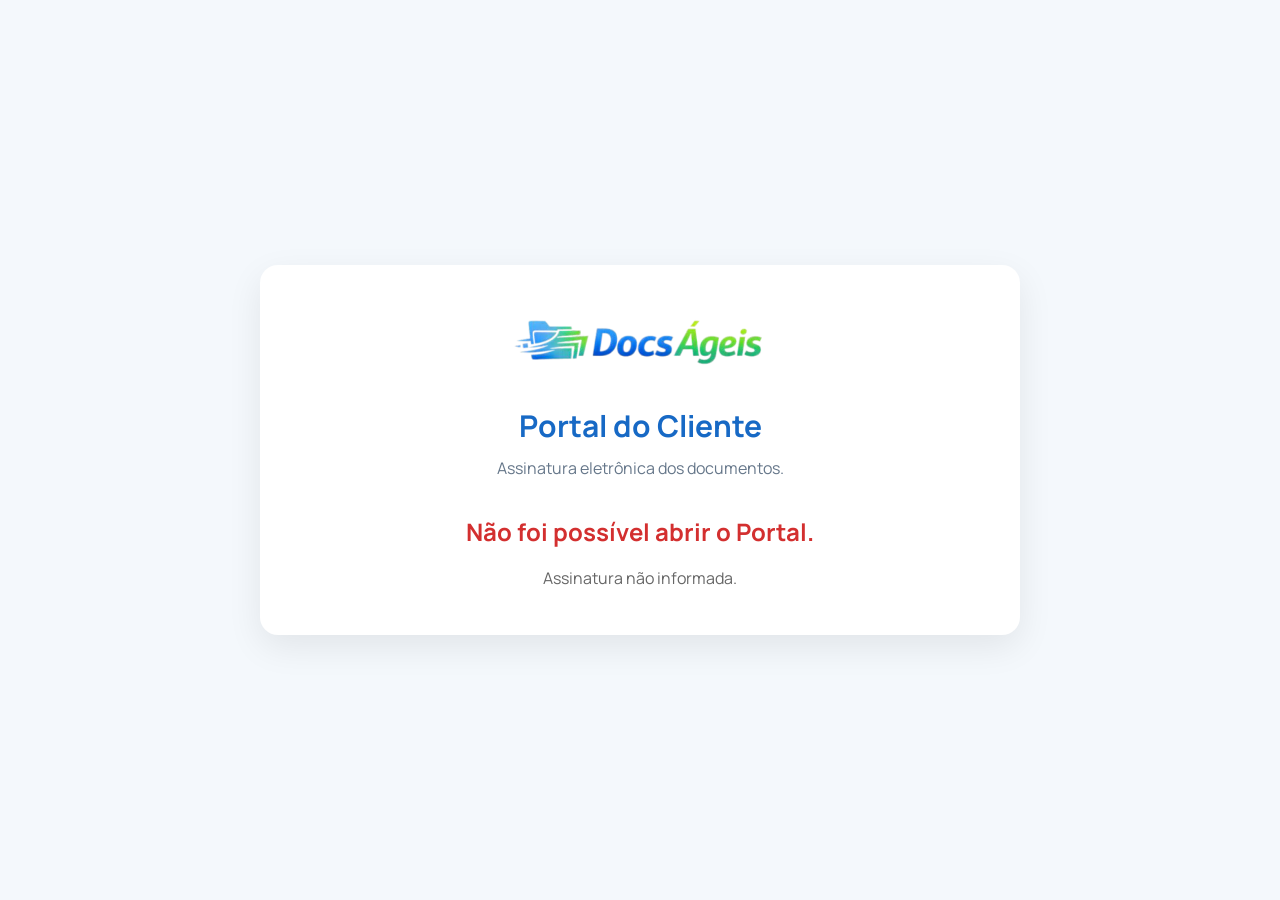
<file: index.html>
<!DOCTYPE html>
<html lang="pt-BR">

<head>

    <meta charset="UTF-8">
    <meta name="viewport" content="width=device-width, initial-scale=1.0">

    <title>Portal do Cliente | DocsÁgeis</title>

    <meta name="description" content="Portal de Aceite dos Documentos - DocsÁgeis">

    <link rel="icon" href="assets/images/favicon.ico">

    <link rel="stylesheet" href="/style.css">

    <link rel="preconnect" href="https://fonts.googleapis.com">

    <link rel="preconnect" href="https://fonts.gstatic.com" crossorigin>

    <link href="https://fonts.googleapis.com/css2?family=Manrope:wght@300;400;500;600;700;800&display=swap" rel="stylesheet">

</head>

<body>

    <main class="container">

        <section class="card">

            <!-- LOGO -->
            <header class="topo">

                <img
                    src="/assets/images/logo.png"
                    alt="DocsÁgeis"
                    class="logo">

                <h1>Portal do Cliente</h1>

                <p class="subtitulo">

                    Assinatura eletrônica dos documentos.

                </p>

            </header>

            <!-- LOADING -->
            <section id="loading">

                <div class="loader"></div>

                <p>Carregando informações...</p>

            </section>

            <!-- ERROS -->
            <section id="erro" class="hidden">

                <h2>Não foi possível abrir o Portal.</h2>

                <p id="mensagemErro"></p>

            </section>

            <!-- DADOS -->
            <section id="conteudo" class="hidden">

                <div class="grupo">

                    <label>Cliente</label>
                    <span id="cliente"></span>

                </div>

                <div class="grupo">

                    <label>CPF / CNPJ</label>
                    <span id="cpfCnpj"></span>

                </div>

                <div class="grupo dupla">

                    <div>

                        <label>Plano</label>
                        <span id="plano"></span>

                    </div>

                    <div>

                        <label>Pacote</label>
                        <span id="pacote"></span>

                    </div>

                </div>

                <div class="grupo">

                    <label>Versão dos Documentos</label>
                    <span id="versao"></span>

                </div>

                <div class="grupo">

                    <label>Status</label>
                    <span id="statusAceite"></span>

                </div>

                <hr>

                <div id="areaAceite">

    <hr>

    <div id="blocoDocumentos">

        <h2>Documentos</h2>

        <p class="texto-documentos">
            Antes de realizar o aceite eletrônico, leia atentamente todos os documentos da sua assinatura.
        </p>

        <button
            id="btnDocumentos"
            class="btn-secundario">

            📄 Visualizar Documentos

        </button>

    </div>

    <div id="blocoAceite">

        <label class="checkbox">

            <input
                type="checkbox"
                id="chkAceite">

            <span>
                Declaro que li, compreendi e concordo integralmente com todos os documentos apresentados acima.
            </span>

        </label>

        <button
            id="btnAceitar"
            class="btn-principal"
            disabled>

            REALIZAR ACEITE

        </button>

    </div>

</div>

            </section>

        </section>

    </main>

    <script src="/script.js"></script>

</body>

</html>
</file>
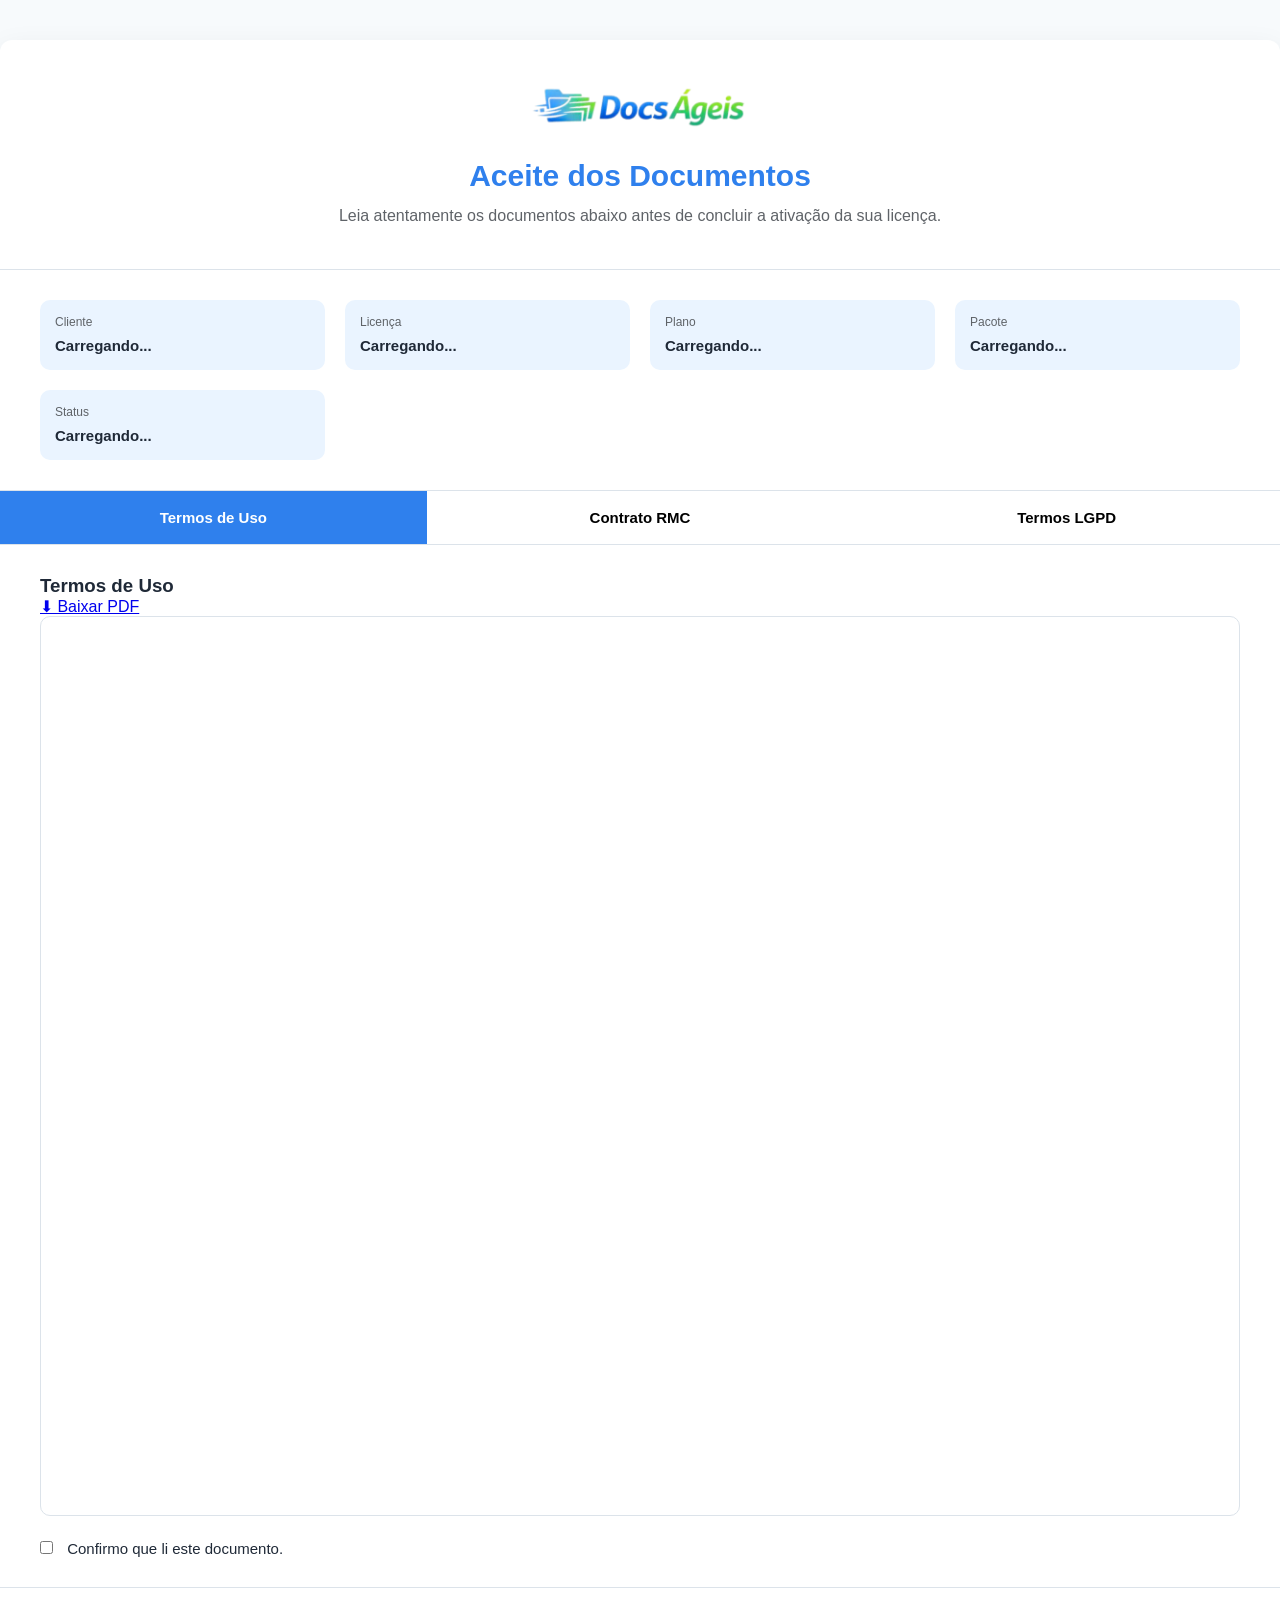
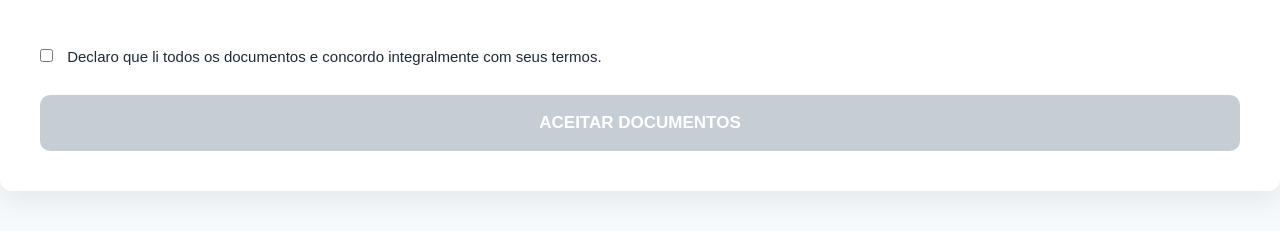
<file: aceite/index.html>
<!DOCTYPE html>
<html lang="pt-BR">

<head>

    <meta charset="UTF-8">
    <meta name="viewport" content="width=device-width, initial-scale=1.0">

    <title>Aceite dos Documentos | RMC DocsÁgeis</title>

    <link rel="stylesheet" href="style.css">

</head>

<body>

    <div class="container">

        <!-- Cabeçalho -->

        <header>

            <img src="assets/logo.png" alt="DocsÁgeis" class="logo">

            <h1>Aceite dos Documentos</h1>

            <p>
                Leia atentamente os documentos abaixo antes de concluir a ativação da sua licença.
            </p>

        </header>

        <!-- Dados da licença -->

        <section class="dados">

            <div class="campo">

                <span>Cliente</span>
                <strong id="cliente">Carregando...</strong>

            </div>

            <div class="campo">

                <span>Licença</span>
                <strong id="licenca">Carregando...</strong>

            </div>

            <div class="campo">

                <span>Plano</span>
                <strong id="plano">Carregando...</strong>

            </div>

            <div class="campo">

                <span>Pacote</span>
                <strong id="pacote">Carregando...</strong>

            </div>

            <div class="campo">

                <span>Status</span>
                <strong id="status">Carregando...</strong>

            </div>

            <div class="campo" id="campoDataAceite" style="display:none;">

                <span>Data do Aceite</span>
                <strong id="dataAceite"></strong>

            </div>

            <div id="areaDownloadLicenca" class="campo download-licenca" style="display:none;">

                <button id="btnDownloadLicenca" type="button">

                    ⬇ BAIXAR LICENÇA (.LIC)

                </button>

                <p id="textoPrazoDownload"></p>

            </div>

        </section>

        <div id="mensagemAceite" class="mensagem-aceite" style="display:none;">

            <strong>✔ Documentos já aceitos</strong>

            <p>

                Esta assinatura já possui aceite eletrônico registrado.

                Os documentos permanecem disponíveis para consulta e download.

            </p>

        </div>

        <div id="mensagemDownloadExpirado"
            class="mensagem-download"
            style="display:none;">

            <strong>⚠ Prazo para download expirado</strong>

            <p>

                O período para download do arquivo da licença expirou.

                Para obtê-lo ou ativar nova licença, entre em contato com o suporte DocsÁgeis.

                <br><br>

                <strong>WhatsApp:</strong> (48) 98868-9231

            </p>

        </div>


        <!-- Abas -->

        <nav class="tabs">

            <button class="tab active" data-tab="termos">
                Termos de Uso
            </button>

            <button class="tab" data-tab="contrato">
                Contrato RMC
            </button>

            <button class="tab" data-tab="lgpd">
                Termos LGPD
            </button>

        </nav>

        <!-- Documento 1 -->

        <section id="termos" class="conteudo ativo">

            <div class="cabecalho-documento">

                <h3>Termos de Uso</h3>

                <a
                    id="downloadTermos"
                    class="btn-download"
                    href="#"
                    target="_blank">

                    ⬇ Baixar PDF

                </a>

            </div>

            <iframe id="pdfTermos"></iframe>

            <label>

                <input type="checkbox" id="ckTermos">

                Confirmo que li este documento.

            </label>

        </section>

        <section id="contrato" class="conteudo">

            <div class="cabecalho-documento">

                <h3>Contrato de Assinatura</h3>

                <a
                    id="downloadContrato"
                    class="btn-download"
                    href="#"
                    target="_blank">

                    ⬇ Baixar PDF

                </a>

            </div>

            <iframe id="pdfContrato"></iframe>

            <label>

                <input type="checkbox" id="ckContrato">

                Confirmo que li este documento.

            </label>

        </section>

        <section id="lgpd" class="conteudo">

            <div class="cabecalho-documento">

                <h3>Política de Privacidade (LGPD)</h3>

                <a
                    id="downloadLgpd"
                    class="btn-download"
                    href="#"
                    target="_blank">

                    ⬇ Baixar PDF

                </a>

            </div>

            <iframe id="pdfLgpd"></iframe>

            <label>

                <input type="checkbox" id="ckLgpd">

                Confirmo que li este documento.

            </label>

        </section>

        <!-- Aceite Final -->

        <section class="aceite">

            <label>

                <input type="checkbox" id="ckFinal">

                Declaro que li todos os documentos e concordo integralmente com seus termos.

            </label>

            <button id="btnAceitar" disabled>

                ACEITAR DOCUMENTOS

            </button>

        </section>

    </div>

    <script src="script.js"></script>

</body>

</html>
</file>
<file: style.css>
/*==================================================
  RESET
==================================================*/

*{
    margin:0;
    padding:0;
    box-sizing:border-box;
}

html{
    scroll-behavior:smooth;
}

body{
    font-family: "Manrope", sans-serif;
    background:#f4f8fc;
    color:#233244;
}

/*==================================================
  CONTAINER
==================================================*/

.container{

    min-height:100vh;

    display:flex;

    justify-content:center;

    align-items:center;

    padding:40px 20px;

}

/*==================================================
  CARD
==================================================*/

.card{

    width:100%;
    max-width:760px;

    background:#ffffff;

    border-radius:18px;

    padding:45px;

    box-shadow:
        0 12px 35px rgba(0,0,0,.08);

}

/*==================================================
  TOPO
==================================================*/

.topo{

    text-align:center;

    margin-bottom:35px;

}

.logo{

    width:260px;

    max-width:100%;

    margin-bottom:25px;

}

.topo h1{

    font-size:30px;

    color:#1769c5;

    margin-bottom:10px;

}

.subtitulo{

    color:#66778a;

    font-size:16px;

    line-height:24px;

}

/*==================================================
  LOADING
==================================================*/

#loading{

    text-align:center;

    padding:40px;

}

.loader{

    width:54px;

    height:54px;

    border-radius:50%;

    border:5px solid #dbe9fb;

    border-top-color:#2b83ea;

    margin:0 auto 25px;

    animation:girar .8s linear infinite;

}

@keyframes girar{

    from{
        transform:rotate(0deg);
    }

    to{
        transform:rotate(360deg);
    }

}

/*==================================================
  DADOS
==================================================*/

.grupo{

    margin-bottom:22px;

}

.grupo label{

    display:block;

    font-size:13px;

    color:#7b8898;

    margin-bottom:6px;

    font-weight:600;

}

.grupo span{

    display:block;

    font-size:17px;

    color:#233244;

    font-weight:500;

}

.dupla{

    display:grid;

    grid-template-columns:1fr 1fr;

    gap:30px;

}

/*==================================================
  STATUS
==================================================*/

#statusAceite{

    font-weight:700;

    color:#1769c5;

}

/*==================================================
  ERRO
==================================================*/

#erro{

    text-align:center;

}

#erro h2{

    color:#d32f2f;

    margin-bottom:18px;

}

#mensagemErro{

    color:#666;

    line-height:24px;

}

/*==================================================
  UTILITÁRIOS
==================================================*/

.hidden{

    display:none;

}

hr{

    border:none;

    border-top:1px solid #e6edf5;

    margin:35px 0;

}

/*==================================================
  RESPONSIVO
==================================================*/

@media(max-width:768px){

    .card{

        padding:30px;

    }

    .dupla{

        grid-template-columns:1fr;

        gap:22px;

    }

    .logo{

        width:210px;

    }

    .topo h1{

        font-size:26px;

    }

}

@media(max-width:480px){

    .container{

        padding:18px;

    }

    .card{

        padding:24px;

        border-radius:14px;

    }

    .topo h1{

        font-size:22px;

    }

    .grupo span{

        font-size:16px;

    }

}

/* =======================================================
   ÁREA DE ACEITE
======================================================= */

#areaAceite{
    margin-top:40px;
}

#blocoDocumentos,
#blocoAceite{

    margin-top:30px;

}

#blocoDocumentos h2{

    font-size:22px;
    font-weight:700;
    color:#0F172A;

    margin-bottom:12px;

}

.texto-documentos{

    color:#64748B;
    line-height:1.7;

    margin-bottom:22px;

}

.checkbox{

    display:flex;

    align-items:center;

    gap:12px;

    margin:28px 0;

    cursor:pointer;

    color:#334155;

    line-height:1.6;

}

.checkbox span{

    flex:1;

}

.checkbox input{

    width:20px;

    height:20px;

    margin:0;

    flex-shrink:0;

    cursor:pointer;

}

button.btn-secundario{

    display:block !important;

    width:100% !important;

    padding:16px !important;

    background:#E2E8F0 !important;

    color:#1E293B !important;

    border:none !important;

    border-radius:12px !important;

    font-size:16px !important;

    font-weight:700 !important;

    cursor:pointer;

}

button.btn-secundario:hover{

    background:#CBD5E1;

}

button.btn-principal{

    display:block !important;

    width:100% !important;

    padding:18px !important;

    background:#2563EB !important;

    color:#FFF !important;

    border:none !important;

    border-radius:12px !important;

    font-size:16px !important;

    font-weight:700 !important;

    cursor:pointer;

}

button.btn-principal:hover{

    background:#1D4ED8;

}

button.btn-principal:disabled{

    background:#CBD5E1 !important;

    color:#64748B !important;

    cursor:not-allowed;

    opacity:.85;

}

@media (max-width:768px){

    .checkbox{

        font-size:15px;

    }

}
</file>
<file: aceite/style.css>
*{
    margin:0;
    padding:0;
    box-sizing:border-box;
}

:root{

    --azul:#2F80ED;
    --azul-claro:#EAF4FF;
    --cinza:#5F6368;
    --borda:#DCE3EA;
    --fundo:#F7FAFC;
    --texto:#1F2937;
    --verde:#16A34A;

}

body{

    font-family:Manrope,Arial,sans-serif;
    background:var(--fundo);
    color:var(--texto);

}

.container{

    width:100%;
    max-width:1500px;

    margin:40px auto;

    background:#FFF;

    border-radius:12px;

    box-shadow:0 10px 30px rgba(0,0,0,.08);

    overflow:hidden;

}

header{

    padding:40px;

    text-align:center;

    border-bottom:1px solid var(--borda);

}

.logo{

    height:55px;

    margin-bottom:20px;

}

header h1{

    font-size:30px;

    margin-bottom:10px;

    color:var(--azul);

}

header p{

    color:var(--cinza);

    line-height:1.6;

}

.dados{

    display:grid;

    grid-template-columns:repeat(4,1fr);

    gap:20px;

    padding:30px 40px;

}

.campo{

    background:var(--azul-claro);

    padding:15px;

    border-radius:10px;

}

.campo span{

    display:block;

    font-size:12px;

    color:var(--cinza);

    margin-bottom:8px;

}

.campo strong{

    font-size:15px;

}

.tabs{

    display:flex;

    border-top:1px solid var(--borda);

    border-bottom:1px solid var(--borda);

}

.tab{

    flex:1;

    padding:18px;

    border:none;

    background:#FFF;

    cursor:pointer;

    font-size:15px;

    font-weight:600;

    transition:.25s;

}

.tab:hover{

    background:#F5F8FC;

}

.tab.active{

    color:#FFF;

    background:var(--azul);

}

.conteudo{

    display:none;

    padding:30px 40px;

}

.conteudo.ativo{

    display:block;

}

iframe{

    width:100%;

    height:900px;

    border:1px solid var(--borda);

    border-radius:10px;

    background:#FFF;

}

label{

    display:block;

    margin-top:20px;

    font-size:15px;

}

label input{

    margin-right:10px;

}

.aceite{

    padding:40px;

    border-top:1px solid var(--borda);

}

#btnAceitar{

    margin-top:30px;

    width:100%;

    padding:18px;

    border:none;

    border-radius:10px;

    background:var(--verde);

    color:#FFF;

    font-size:17px;

    font-weight:700;

    cursor:pointer;

    transition:.25s;

}

#btnAceitar:disabled{

    background:#C7CDD4;

    cursor:not-allowed;

}

#btnAceitar:not(:disabled):hover{

    transform:translateY(-2px);

}

@media(max-width:900px){

    .dados{
        grid-template-columns:1fr;

    }

    .tabs{

        flex-direction:column;

    }

    iframe{

        height:500px;

    }

}

/* ==========================
   STATUS
========================== */

.status{

    display:inline-flex;

    align-items:center;

    justify-content:center;

    width:100%;

    padding:10px 16px;

    border-radius:30px;

    font-size:20px;

    font-weight:800;

    letter-spacing:.5px;

}

.status.aceito{

    color:#065f46;
    background:#d1fae5;

    border:1px solid #a7f3d0;

}

.status.pendente{

    color:#92400e;
    background:#fef3c7;

    border:1px solid #fde68a;

}

/* ==========================
   MENSAGEM DE ACEITE
========================== */

.mensagem-aceite{

    background:#eef7ff;

    border:1px solid #b9dcff;

    border-left:5px solid #2563eb;

    padding:18px 20px;

    margin:25px 40px;

    border-radius:12px;

}

.mensagem-aceite strong{

    display:block;

    margin-bottom:8px;

    color:#0f4c81;

}

.mensagem-aceite p{

    margin:0;

    color:#4b5563;

    line-height:1.6;

}

/* ==========================
   DATA DO ACEITE
========================== */

#dataAceite{

    font-size:15px;

    font-weight:700;

    color:var(--texto);

}

/* ==========================
   DOWNLOAD LICENÇA
========================== */

.download-licenca{

    grid-column: span 2;

    background:#EEF6FF;

    border:2px solid var(--azul);

    border-radius:12px;

    padding:22px;

    min-height:120px;

    display:flex;

    flex-direction:column;

    justify-content:center;

    align-items:center;

    text-align:center;

}

.download-licenca button{

    width:100%;

    max-width:330px;

    padding:14px 20px;

    margin-top:-6px;      /* sobe o botão */

    margin-bottom:14px;   /* desce o texto */

    border:none;

    border-radius:10px;

    background:var(--verde);

    color:#FFF;

    font-size:18px;

    font-weight:800;

    cursor:pointer;

    transition:.25s;

    box-shadow:0 5px 18px rgba(22,163,74,.25);

}

.download-licenca button:hover{

    transform:translateY(-2px);

    box-shadow:0 8px 24px rgba(22,163,74,.35);

}

/* ==========================
   DOWNLOAD EXPIRADO
========================== */

.mensagem-download{

    margin:25px 40px;

    padding:22px;

    background:#FFF7ED;

    border:1px solid #FDBA74;

    border-left:6px solid #EA580C;

    border-radius:12px;

}

.mensagem-download strong{

    display:block;

    margin-bottom:10px;

    color:#C2410C;

    font-size:18px;

}

.mensagem-download p{

    color:#444;

    line-height:1.7;

    font-size:15px;

}
</file>
